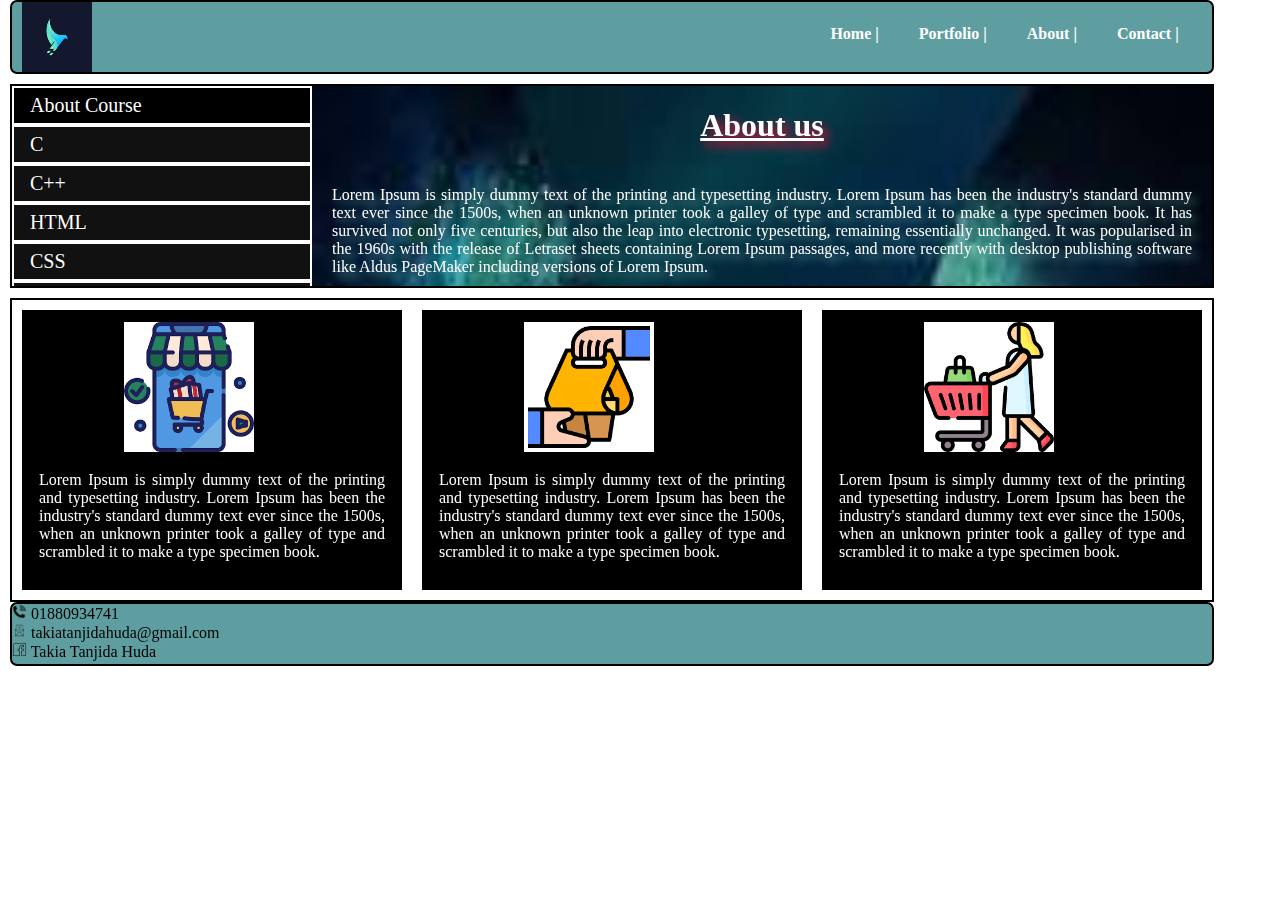
<file: index.html>
<!DOCTYPE html>
<html lang="en">
<head>
    <link rel="stylesheet" href="style.css">
    <meta charset="UTF-8">
    <meta name="viewport" content="width=device-width, initial-scale=1.0">
    <title>Class Test</title>
</head>
<body>
    <header>
        <nav>
            <div id="navigation">
            <li><a href="#">Home |</a></li>
            <li><a href="#">Portfolio |</a></li>
            <li><a href="#">About |</a></li>
            <li><a href="#">Contact |</a></li>
            <li><a href="form.html">login |</a></li>
            </div>
        </nav>
        <div id="head">
            <img src="logo.png" alt="" style="height: 70px; width: 70px; padding-left: 10px;">
        </div>
    </header>
    <section id="second">
    <div class="vertical-menu">
        <a href="#" class="active">About Course</a>
        <a href="#">C</a>
        <a href="#">C++</a>
        <a href="#">HTML</a>
        <a href="#">CSS</a>
        <a href="#">Java <Script></Script></a>
        <a href="#">PHP</a>
        <a href="#">Python</a>
    </div>
    <div id="right" style="background-image: url(bg.jfif); background-repeat: no-repeat;background-size: cover; color: white;">
       <h1 style="text-align: center; font-weight: bolder; text-shadow: 5px 5px 10px crimson;"><u>About us</u></h1>
       <p style="text-align: justify; padding: 20px; text-shadow:5px 5px 10px cadetblue ;">Lorem Ipsum is simply dummy text of the printing and typesetting industry. Lorem Ipsum has been the industry's standard dummy text ever since the 1500s, when an unknown printer took a galley of type and scrambled it to make a type specimen book. It has survived not only five centuries, but also the leap into electronic typesetting, remaining essentially unchanged. It was popularised in the 1960s with the release of Letraset sheets containing Lorem Ipsum passages, and more recently with desktop publishing software like Aldus PageMaker including versions of Lorem Ipsum.</p>
    </div>
    </section>
    <section id="third">
        <div class="intro">
            <img src="onln.png" alt="" >
            <p style="margin: 15px; text-align: justify;">Lorem Ipsum is simply dummy text of the printing and typesetting industry. Lorem Ipsum has been the industry's standard dummy text ever since the 1500s, when an unknown printer took a galley of type and scrambled it to make a type specimen book.</p>
        </div>
        <div class="intro">
            <img src="take.png" alt="">
            <p style="margin: 15px; text-align: justify;">Lorem Ipsum is simply dummy text of the printing and typesetting industry. Lorem Ipsum has been the industry's standard dummy text ever since the 1500s, when an unknown printer took a galley of type and scrambled it to make a type specimen book.</p>
        </div>
        <div class="intro">
            <img src="self.png" alt="">
            <p style="margin: 15px; text-align: justify;">Lorem Ipsum is simply dummy text of the printing and typesetting industry. Lorem Ipsum has been the industry's standard dummy text ever since the 1500s, when an unknown printer took a galley of type and scrambled it to make a type specimen book.</p>
        </div>

    </section>

    <footer>
        <div>
            <img src="tel.png" alt="" style="height: 15px; width: 15px;"> 01880934741 
        </div>
        <div>
        <img src="fb1.png" alt="" style="height: 15px; width: 15px;"> takiatanjidahuda@gmail.com
        </div>
        <div>
        <img src="eml.png" alt="" style="height: 15px; width: 15px;"> Takia Tanjida Huda
        </div>
    </footer>
</body>
</html>
</file>
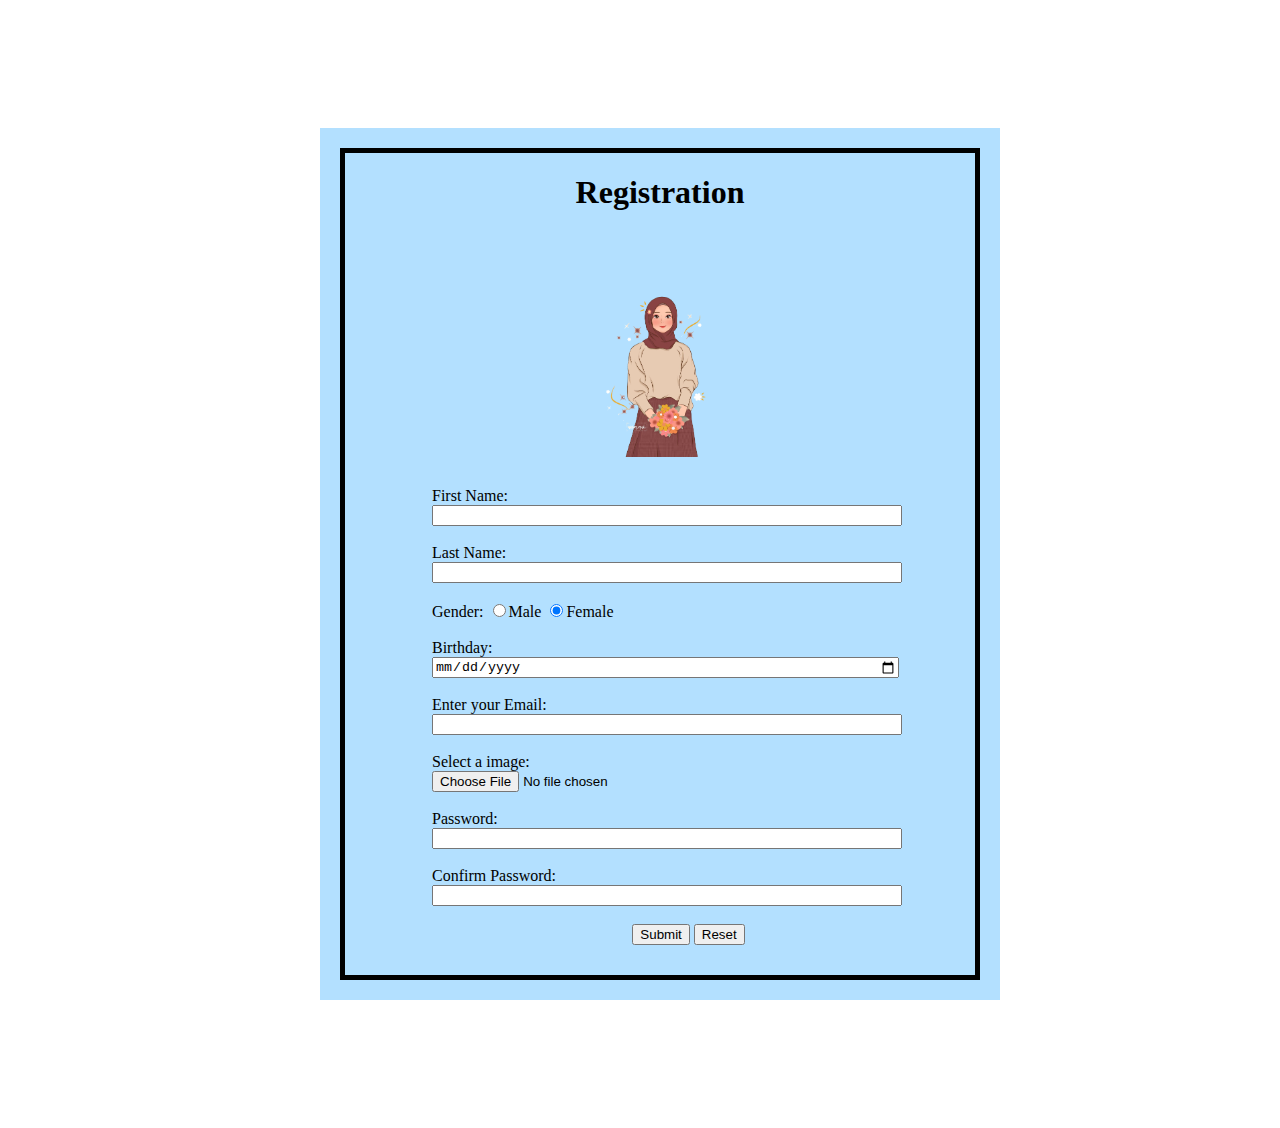
<file: form.html>
<!DOCTYPE HTML>
<html lang="en-US">
<head>
   <title></title>
   <style>
   body{
	margin:auto;
    
}
#clr{
	background-color:#b3e0ff;
	padding:20px;
	width:50%;
	margin:10%;
	margin-left:25%;
	
}
#brdr{
	border:5px solid black;
	
}
#head{
	font-family:Lucida Handwriting;
	text-align:center;
}
#pic img{
	display:block;
	width:20%;
	margin-left:auto;
	margin-right:auto;
}
#frm{
	margin:30px;
}
#frm form{
	margin-left:10%;
}
.boxstyl{
	width:90%;
}

   </style>
</head>
<body>
    <div id="clr">
	<div id="brdr">
	<div id="head">
	<h1>Registration</h1>
	</div>
	<div id="pic">
	<img src="pic.png" alt="wings"> 
	</div>
	<div id="frm">
	<form>
	<label for="fname">First Name:</label><br>
	<input class="boxstyl" type="text" ><br><br>
	<label for="lname">Last Name:</label><br>
	<input class="boxstyl" type="text" ><br><br>
	<label for="gender">Gender: </label>
	<input type="radio" name="gender" value="male" checked>Male
	<input type="radio" name="gender" value="female" checked>Female <br><br>
	<label for="birthday">Birthday: </label><br>
	<input class="boxstyl" type="date" name="birthday"><br><br>
	<label for="text">Enter your  Email: </label><br>
	<input class="boxstyl" type="email" name="email"><br><br>
	<label for="text">Select a image: </label><br>
	<input class="boxstyl" type="file" name="file"><br><br>
	<label for="password">Password:</label><br>
	<input class="boxstyl" type="password" ><br><br>
	<label for="password">Confirm Password:</label><br>
	<input class="boxstyl" type="password" ><br><br>
	<center>
	<input  type="submit" value="Submit">
	<input  type="Reset" value="Reset"></center>
	</form>
	</div>
	</div>
	</div>
	
</body>
</html>
</file>
<file: style.css>
body{
    margin: auto;
}
a:hover{
    text-shadow: 2px 2px crimson;
    background-color: cornflowerblue;
}
nav{
    float: right;
    list-style-type: none;
    
}
#navigation{
    display: flex;
    margin-top: 25px;
}
#navigation a{
    padding: 20px;
    font-weight: bolder;
    color: white;
    text-decoration: none;
}
#head{
    margin-left: 10px;
    height: 70px;
    width: 1200px;
    border: 2px solid black;
    border-radius: 7px;
    background-color: cadetblue;
}
#second{
    border: 2px solid black;
    width: 1200px;
    height: 200px;
    margin-left: 10px;
    margin-top: 10px;
    display: flex;
}
.vertical-menu {
    height:200px;
    width: 300px;
    background-color: #111;
    overflow-x: hidden;
    
   
  }
  
  .vertical-menu a {
    padding: 6px 8px 6px 16px;
    text-decoration: none;
    font-size: 20px;
    color: white;
    display: block;
    border: 2px solid white;
    
  }
  
  .vertical-menu a:hover {
    background-color: #ccc;
  }
  
  .vertical-menu a.active {
    background-color: black;
    color: white;
  }
  #right{
    width: 900px;
    background-color: aliceblue;
  }
  #right p:hover{
    transform: scale(1.1);
  }

  #third{
    border: 2px solid black;
    width: 1200px;
    height: 300px;
    margin-left: 10px;
    margin-top: 10px;
    display: flex;
  }
  .intro{
    width:390px;
    border: 2px solid black;
    margin:10px;
    background-color: black;
    color: white;
  }

  .intro img{
    height: 130px;
    width: 130px;
    margin-left: 100px;
    margin-top: 10px;
  }
  .intro:hover{
    transform: scale(1.5);
    opacity: 2.5;
    background-color: brown;
  }

  footer{
    margin-left: 10px;
    height: 60px;
    width: 1200px;
    border: 2px solid black;
    border-radius: 7px;
    background-color: cadetblue;
  }
</file>
